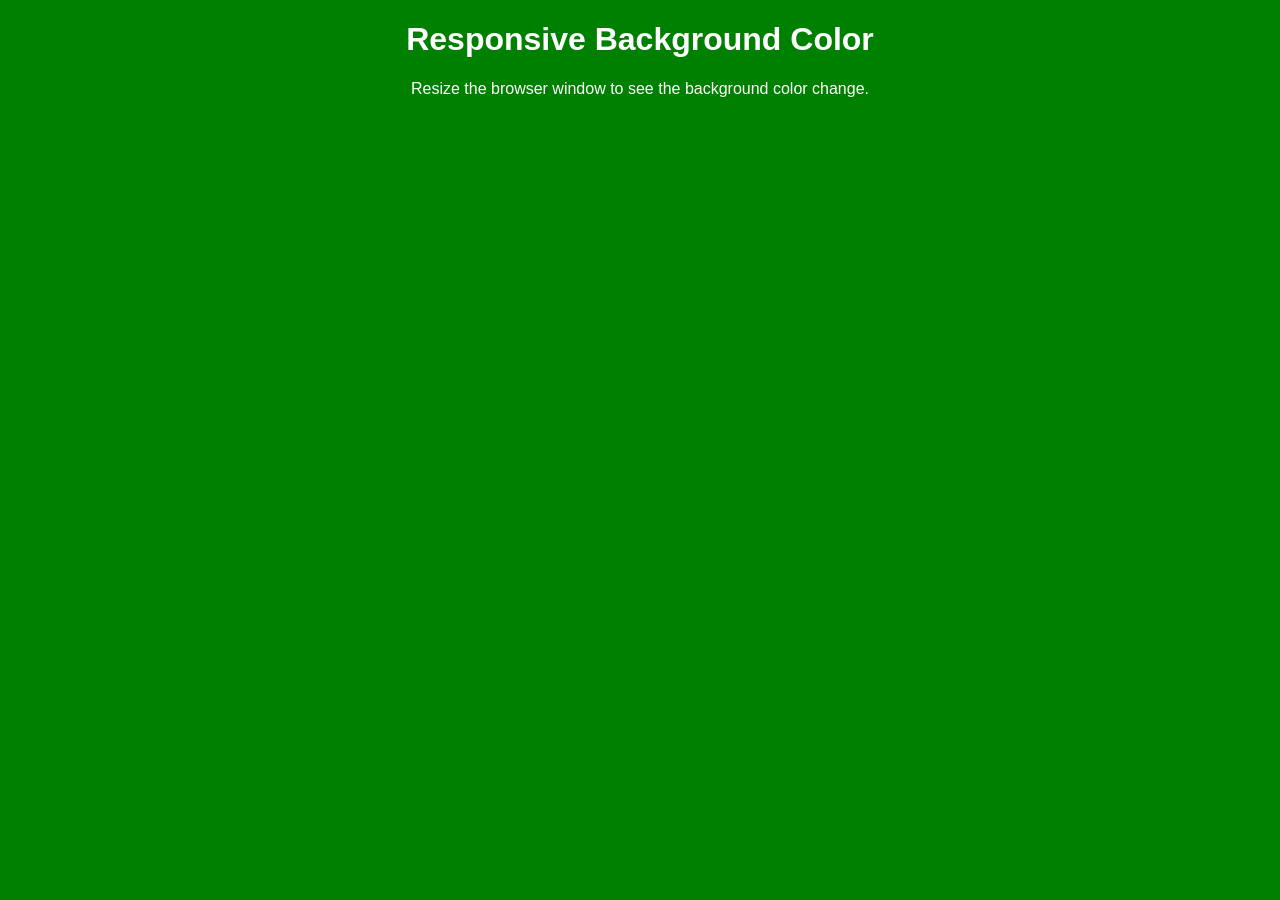
<file: index.html>
<!DOCTYPE html>
<html lang="en">
<head>
    <meta charset="UTF-8">
    <meta name="viewport" content="width=device-width, initial-scale=1.0">
    <title>Media Query Practice</title>
    <link rel="stylesheet" href="style.css">
</head>
<body>

<h1>Responsive Background Color</h1>

<p>Resize the browser window to see the background color change.</p>

</body>
</html>
</file>
<file: style.css>
/* Small screens */
body{
    background-color:red;
    color:white;
    text-align:center;
    font-family:Arial, sans-serif;
    transition:background-color .5s;
}

/* Medium screens */
@media screen and (min-width:600px){

    body{
        background-color:blue;
    }

}

/* Large screens */
@media screen and (min-width:992px){

    body{
        background-color:green;
    }

}
</file>
